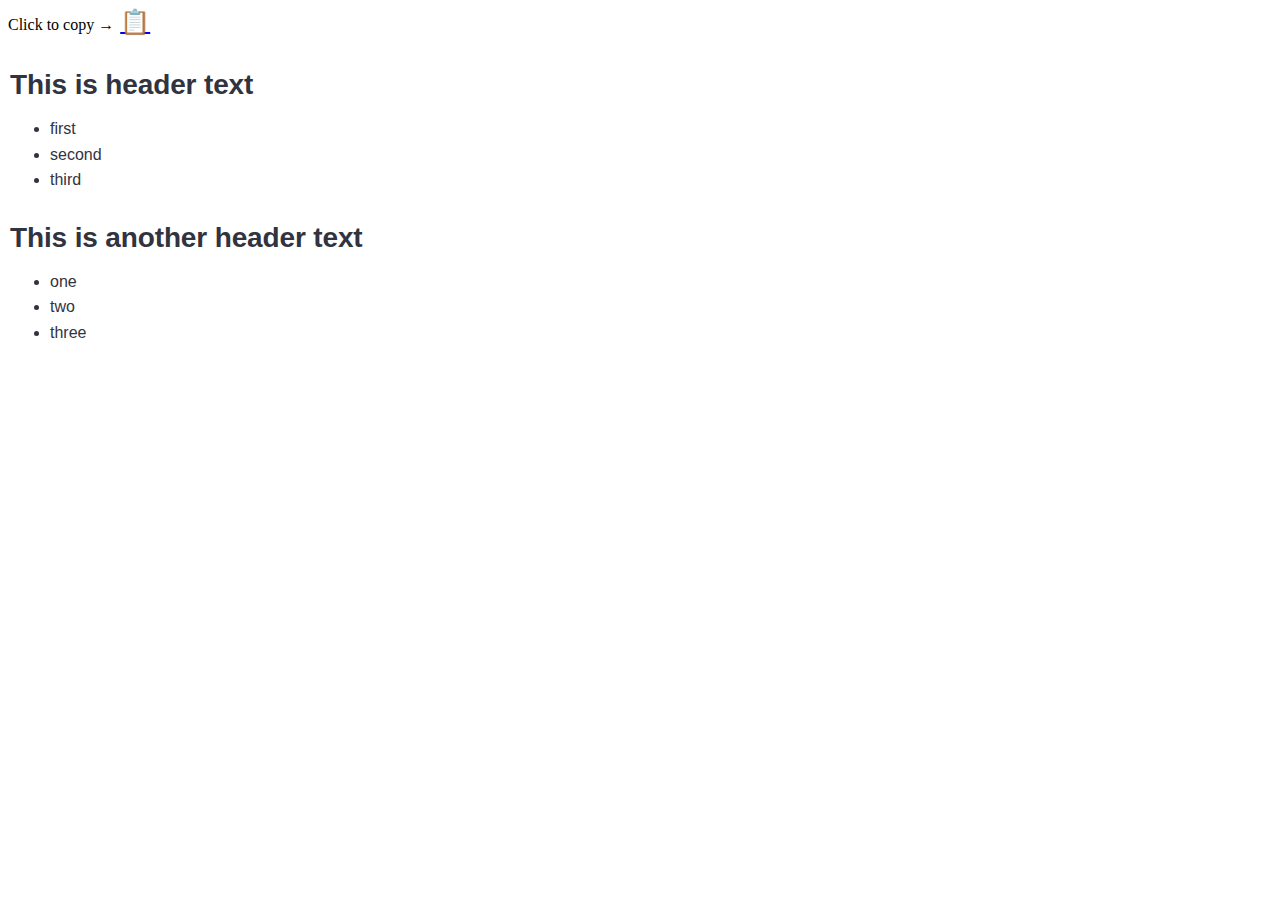
<file: others/clipboard.html>
<!DOCTYPE html>
<html lang="en">

<head>
    <meta charset="UTF-8">
    <meta name="viewport" content="width=device-width, initial-scale=1.0">
    <link rel="stylesheet" href="style.css">
    <title>copy-to-clipboard</title>
</head>

<body>
    <div name="container-header-with-copy-btn">
        Click to copy &rarr;
        <span><a href="#" style="margin-left: 2px; cursor: pointer; font-size: x-large;" onclick="copyContent()">&#128203;</a></span>
        <span id="tooltiptext" style="visibility: hidden;"><small>Copied !!</small></span>
    </div>
    <div data-stale="false" width="704" class="custom-element-container">
        <div class="stMarkdown" style="width: 704px;">
            <div class="custom-content-block">
                <h2 class="custom-list-header">This is header text</h2>
                <ul>
                    <li>first</li>
                    <li>second</li>
                    <li>third</li>
                </ul>
            </div>
            <div class="custom-content-block">
                <h2 class="custom-list-header">This is another header text</h2>
                <ul>
                    <li>one</li>
                    <li>two</li>
                    <li>three</li>
                </ul>
            </div>
        </div>
    </div>

    <script>
        let cblocks = document.querySelectorAll('.custom-content-block');
        let text = "";
        for (let i = 0; i < cblocks.length; i++) { text = text + cblocks[i].innerText.replace(/\n/g, '\n- ') + '\n\n' };
        const copyContent = async () => {
            try {
                await navigator.clipboard.writeText(text);
                let tooltip = document.getElementById('tooltiptext');
                tooltip.style.visibility = 'visible';
                setTimeout(() => {
                    tooltip.style.visibility = 'hidden';
                }, 500);
                console.log('Content copied to clipboard');
            } catch (err) {
                console.error('Failed to copy: ', err);
            }
        }

    </script>

</body>

</html>
</file>
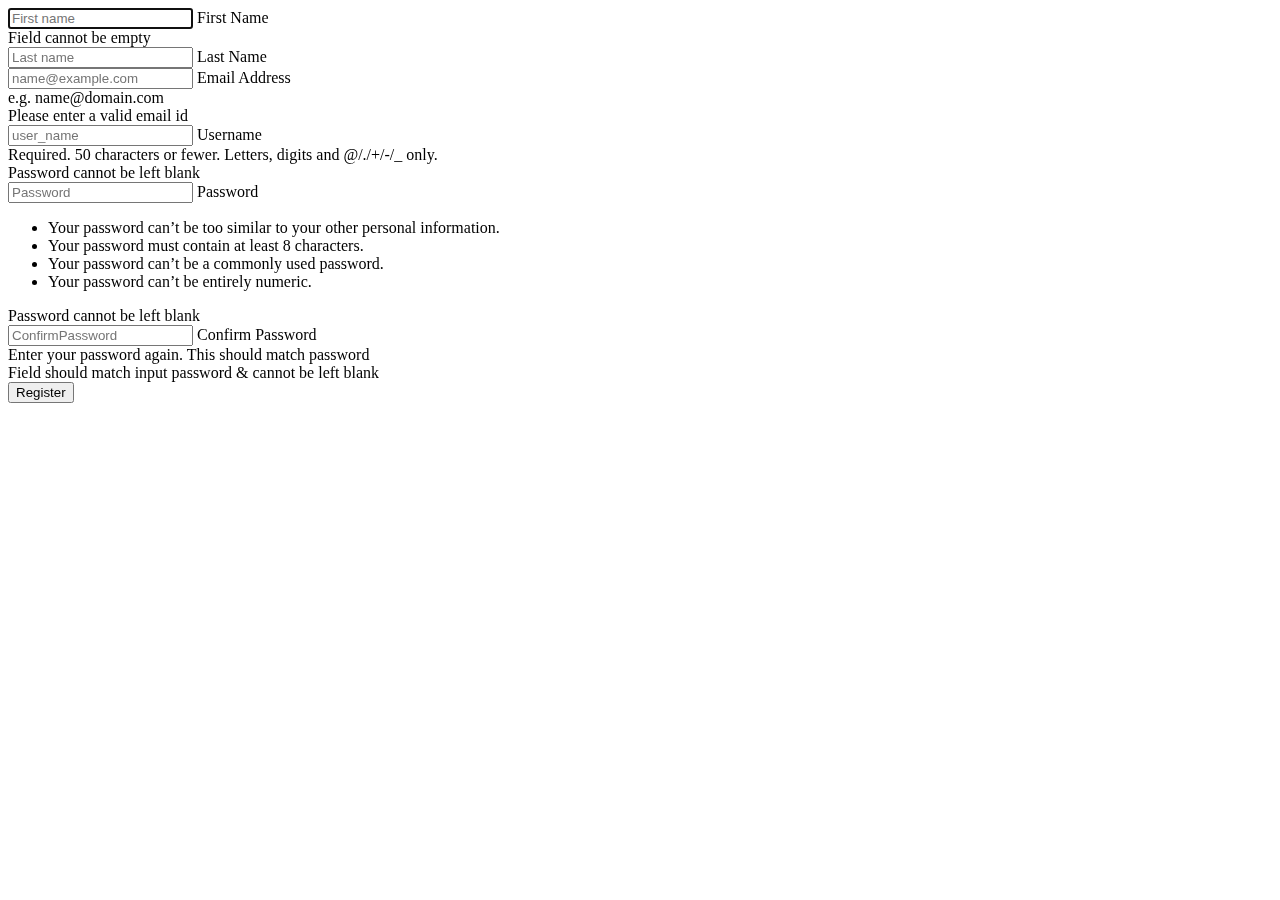
<file: blogsite/blogapp/templates/blogapp/test.html>
<!DOCTYPE html>
<html lang="en">

<head>
  <meta charset="UTF-8">
  <meta name="viewport" content="width=device-width, initial-scale=1.0">
  <link href="https://cdn.jsdelivr.net/npm/bootstrap@5.3.1/dist/css/bootstrap.min.css" rel="stylesheet"
    integrity="sha384-4bw+/aepP/YC94hEpVNVgiZdgIC5+VKNBQNGCHeKRQN+PtmoHDEXuppvnDJzQIu9" crossorigin="anonymous">
  <title>Document</title>
</head>

<body>

  <!-- Existing Registration form by django -->
  <div class="form-group">
    <form method="POST" class="needs-validation" novalidate>

      <!-- first and last name section  -->
      <div class="row g-3 mb-3">
        <div class="col-sm">
          <div class="form-floating">
            <input type="text" name="first_name" class="form-control" id="floatingFirstName" maxlength="100" required="" autofocus="" placeholder="First name"
              aria-label="First name">
            <label for="floatingFirstName">First Name</label>
            <div class="invalid-feedback">
              Field cannot be empty
            </div>
          </div>
        </div>
        <div class="col-sm">
          <div class="form-floating">
            <input type="text" name="last_name" class="form-control" id="floatingLastName" maxlength="100" placeholder="Last name"
              aria-label="Last name">
            <label for="floatingLastName">Last Name</label>
          </div>
        </div>
      </div>

      <!-- email address section -->
      <div class="form-floating mb-3">
        <input type="email" name="email" class="form-control" id="floatingEmail" aria-describedby="emailHelp" maxlength="320" required=""
          placeholder="name@example.com">
        <label for="floatingEmail">Email Address</label>
        <div id="emailHelp" class="form-text">
          e.g. name@domain.com
        </div>
        <div class="invalid-feedback">
          Please enter a valid email id
        </div>
      </div>

      <!-- username and password section -->
      <div class="form-floating mb-3">
        <input type="text" name="username" class="form-control" id="floatingInput" aria-describedby="usernameHelp" maxlength="50" required=""
          placeholder="user_name">
        <label for="floatingInput">Username</label>
        <div id="usernameHelp" class="form-text">Required. 50 characters or fewer. Letters, digits and @/./+/-/_ only.
        </div>
        <div class="invalid-feedback">
          Password cannot be left blank
        </div>
      </div>
      <div class="form-floating mb-3">
        <input type="password" name="password1" class="form-control" id="floatingPassword" autocomplete="new-password" aria-autocomplete="list"
          aria-describedby="passwordHelp" required="" placeholder="Password">
        <label for="floatingPassword">Password</label>
        <div id="passwordHelp" class="form-text helptext">
          <ul>
            <li>Your password can’t be too similar to your other personal information.</li>
            <li>Your password must contain at least 8 characters.</li>
            <li>Your password can’t be a commonly used password.</li>
            <li>Your password can’t be entirely numeric.</li>
          </ul>
        </div>
        <div class="invalid-feedback">
          Password cannot be left blank
        </div>
      </div>
      <div class="form-floating mb-3">
        <input type="password" name="password2" class="form-control" id="floatingPasswordConfirmation" autocomplete="new-password"
          aria-describedby="passwordConfirmationHelp" required="" placeholder="ConfirmPassword">
        <label for="floatingPasswordConfirmation">Confirm Password</label>
        <div id="passwordConfirmationHelp" class="form-text">
          Enter your password again. This should match password
        </div>
        <div class="invalid-feedback">
          Field should match input password & cannot be left blank
        </div>
      </div>
      <button type="submit" class="btn btn-primary">Register</button>
    </form>
  </div>


  <script src="https://cdn.jsdelivr.net/npm/bootstrap@5.3.1/dist/js/bootstrap.bundle.min.js"
    integrity="sha384-HwwvtgBNo3bZJJLYd8oVXjrBZt8cqVSpeBNS5n7C8IVInixGAoxmnlMuBnhbgrkm"
    crossorigin="anonymous"></script>
  <script>
      (() => {
    'use strict'

    // Fetch all the forms we want to apply custom Bootstrap validation styles to
    const forms = document.querySelectorAll('.needs-validation')

    // Loop over them and prevent submission
    Array.from(forms).forEach(form => {
      form.addEventListener('submit', event => {
        if (!form.checkValidity()) {
          event.preventDefault()
          event.stopPropagation()
        }

        form.classList.add('was-validated')
      }, false)
    })
  })()
  </script>
</body>

</html>
</file>
<file: others/style.css>
.custom-element-container {
    width: 704px;
    position: relative;
    margin: 2px;
    padding-top: 2px;
    padding-bottom: 2px;
}

.stMarkdown {
    font-size: 1rem;
    font-family: "Source Sans Pro", sans-serif;
    font-weight: 400;
    line-height: 1.6;
    text-size-adjust: 100%;
    -webkit-tap-highlight-color: rgba(0, 0, 0, 0);
    -webkit-font-smoothing: auto;
    color: rgb(49, 51, 63);
    box-sizing: border-box;
    width: 704px;
}

.custom-content-block {
    margin-bottom: 0.5rem;
}

.custom-list-header {
    font-size: 1.75rem;
    font-weight: 600;
    letter-spacing: -0.005em;
    margin-bottom: -0.50rem;
}
</file>
